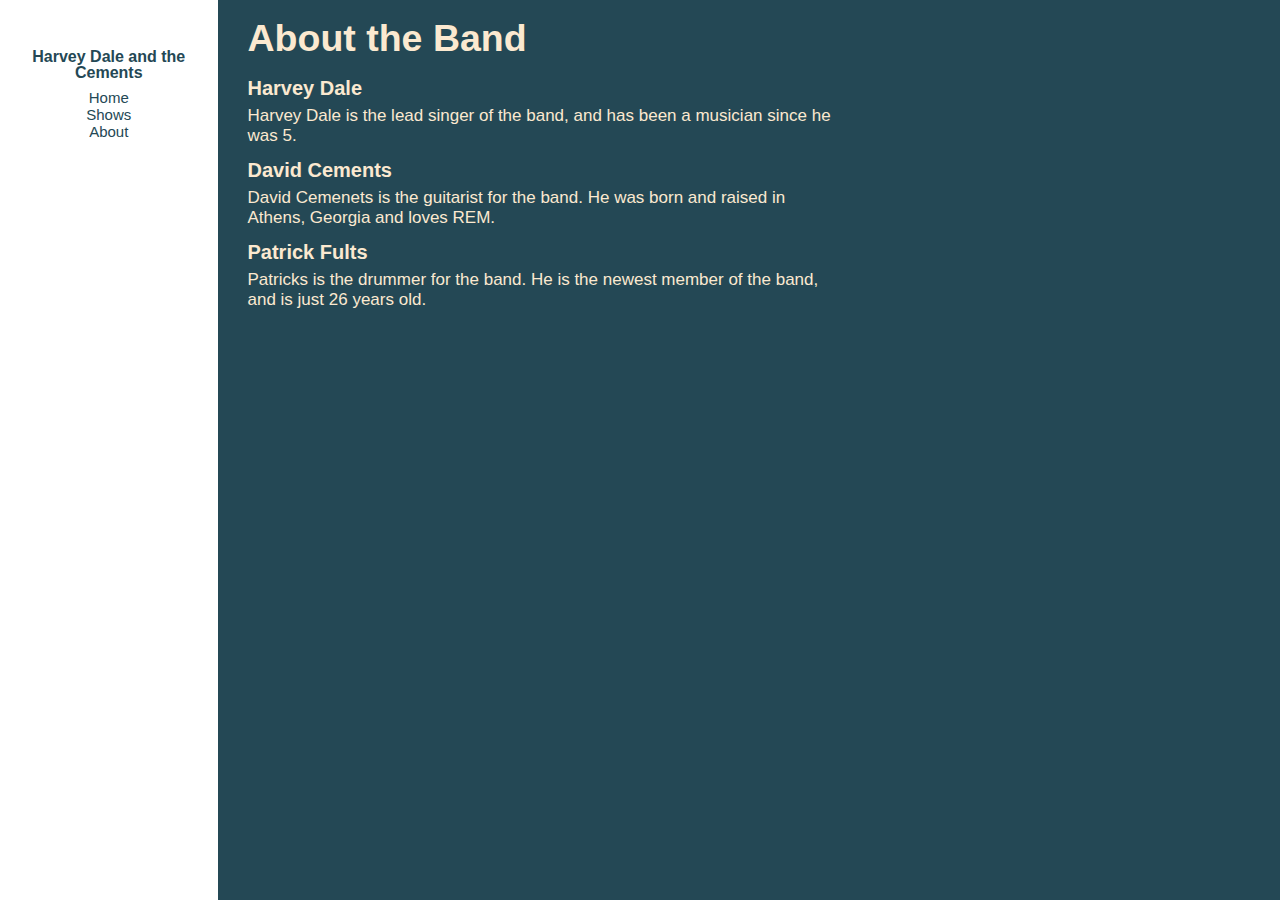
<file: docs/bios.html>
<html>
  <head>
    <title>Harvey Dale and the Cements</title>
    <link rel="stylesheet" type="text/css" href="css/new-styles.css"/>
  </head>
  <body>
    <div class="container">
      <div class="nav">
        <h4>Harvey Dale and the Cements</h4>
        <ul>
          <li><a href="index.html">Home</a></li>
          <li><a href="shows.html">Shows</a></li>
          <li><a href="bios.html">About</a></li>
        </ul>
      </div>
      <div class="content">
        <h1>About the Band</h1>

        <h3> Harvey Dale</h3>
        <p>
            Harvey Dale is the lead singer of the band, and has been a musician since he was 5.
        </p>

        <h3> David Cements</h3>
        <p> 
            David Cemenets is the guitarist for the band. He was born and raised in Athens, Georgia and loves REM.
        </p>

        <h3> Patrick Fults</h3>
        <p> 
            Patricks is the drummer for the band. He is the newest member of the band, and is just 26 years old. 
        </p>
      </div>
    </div>
  </body>
</html>
</file>
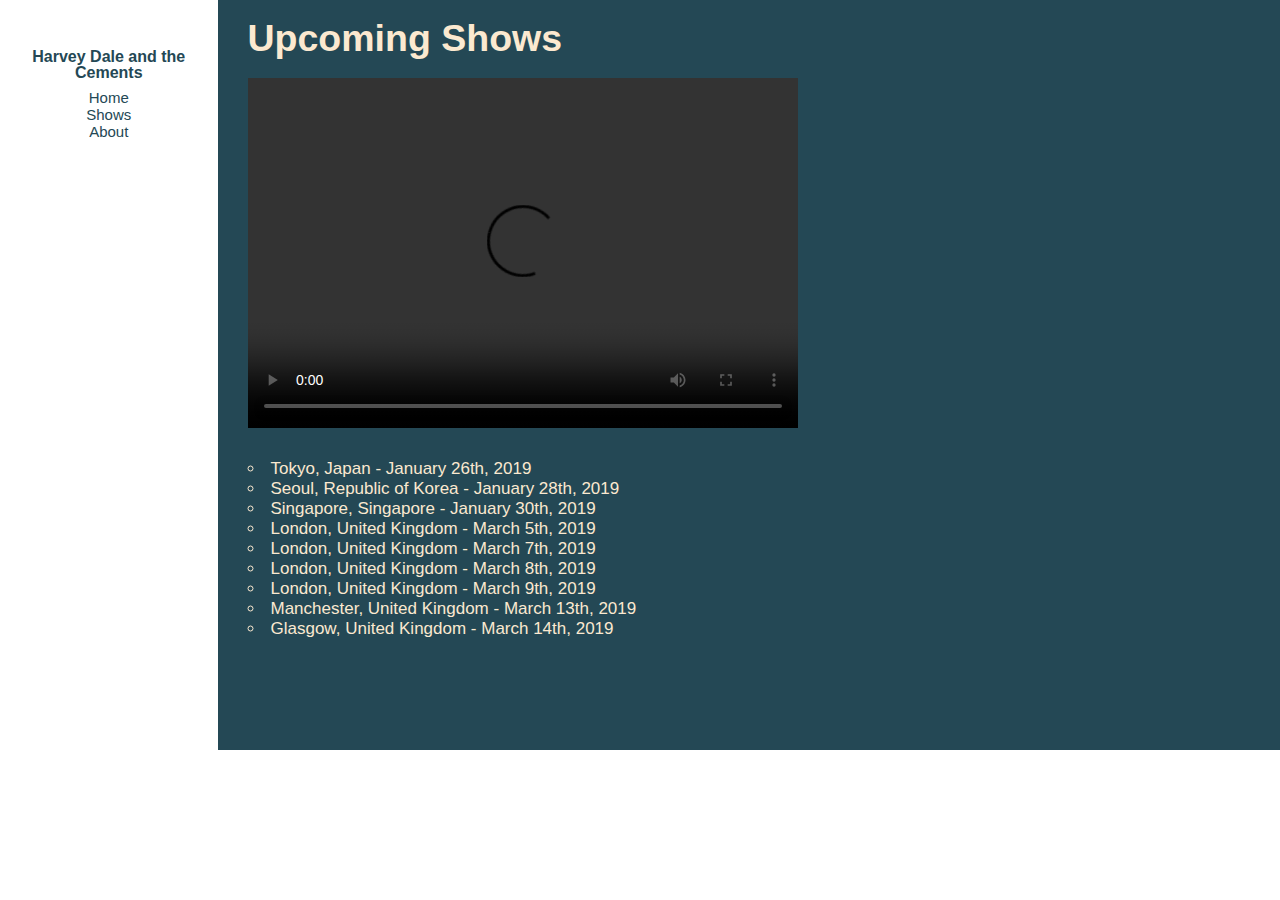
<file: docs/shows.html>
<!DOCTYPE html>
<html>
  <head>
    <title>Harvey Dale and the Cements</title>
    <link rel="stylesheet" type="text/css" href="css/new-styles.css"/>
  </head>
  <body>
    <div class="container">
      <div class="nav">
        <h4>Harvey Dale and the Cements</h4>
        <ul>
          <li><a href="index.html">Home</a></li>
          <li><a href="shows.html">Shows</a></li>
          <li><a href="bios.html">About</a></li>
        </ul>
      </div>
      <div class="content">
        <h1>Upcoming Shows</h1>
        <video controls>
          <source src="https://s3.amazonaws.com/codecademy-content/projects/make-a-website/lesson-1/liveshow.mp4" type="video/mp4">
        </video>
        <ul>
          <li>Tokyo, Japan - January 26th, 2019</li>
          <li>Seoul, Republic of Korea - January 28th, 2019</li>
          <li>Singapore, Singapore - January 30th, 2019</li>
          <li>London, United Kingdom - March 5th, 2019</li>
          <li>London, United Kingdom - March 7th, 2019</li>
          <li>London, United Kingdom - March 8th, 2019</li>
          <li>London, United Kingdom - March 9th, 2019</li>
          <li>Manchester, United Kingdom - March 13th, 2019</li>
          <li>Glasgow, United Kingdom - March 14th, 2019</li>
        </ul>
      </div>
    </div>
  </body>
</html>
</file>
<file: docs/css/new-styles.css>
abbr,address,article,aside,audio,b,blockquote,body,canvas,caption,cite,code,dd,del,details,dfn,div,dl,dt,em,fieldset,figcaption,figure,footer,form,h1,h2,h3,h4,h5,h6,header,hgroup,html,i,iframe,img,ins,kbd,label,legend,li,mark,menu,nav,object,ol,p,pre,q,samp,section,small,span,strong,sub,summary,sup,table,tbody,td,tfoot,th,thead,time,tr,ul,var,video{background:transparent;border:0;font-size:100%;margin:0;outline:0;padding:0;vertical-align:baseline}body{line-height:1}article,aside,details,figcaption,figure,footer,header,hgroup,menu,nav,section{display:block}nav ul{list-style:none}blockquote,q{quotes:none}blockquote:after,blockquote:before,q:after,q:before{content:"";content:none}a{background:transparent;font-size:100%;margin:0;padding:0;vertical-align:baseline}ins{text-decoration:none}ins,mark{background-color:#ff9;color:#000}mark{font-style:italic;font-weight:700}del{text-decoration:line-through}abbr[title],dfn[title]{border-bottom:1px dotted;cursor:help}table{border-collapse:collapse;border-spacing:0}hr{border:0;border-top:1px solid #ccc;display:block;height:1px;margin:1em 0;padding:0}input,select{vertical-align:middle}body,html{color:#fbe9d0;font-family:Arial;font-size:62.5%}dl,ol,p,ul{font-size:1.5rem;line-height:1.7rem;margin-bottom:12px}h1{font-size:3.75rem;margin:20px 0}h2{font-size:2.5rem;margin:16px 0}h3{font-size:2rem}h3,h4{margin:14px 0 8px}h4{font-size:1.6rem}.container{display:-webkit-flex;display:-ms-flexbox;display:flex;min-height:100%}.nav{color:#244855;min-width:140px;padding-left:15px;padding-right:15px;padding-top:35px;text-align:center;width:15%}.nav ul{list-style-type:none}.nav a:link,.nav a:visited{color:#244855;text-decoration:none}.nav a:hover{color:#244855;text-decoration:underline}.content{background-color:#244855;min-height:750px;min-width:600px;width:85%}.content>*{padding-left:30px}.content p{min-width:550px;width:55%}.content ul{list-style-position:inside;list-style-type:circle}.content p,.content ul{font-size:1.7rem;line-height:2rem}.content img,.content video{height:350px;margin-bottom:30px;width:550px}.content a:link,.content a:visited{color:#fbe9d0;text-decoration:underline}
/*# sourceMappingURL=[data-uri] */
</file>
